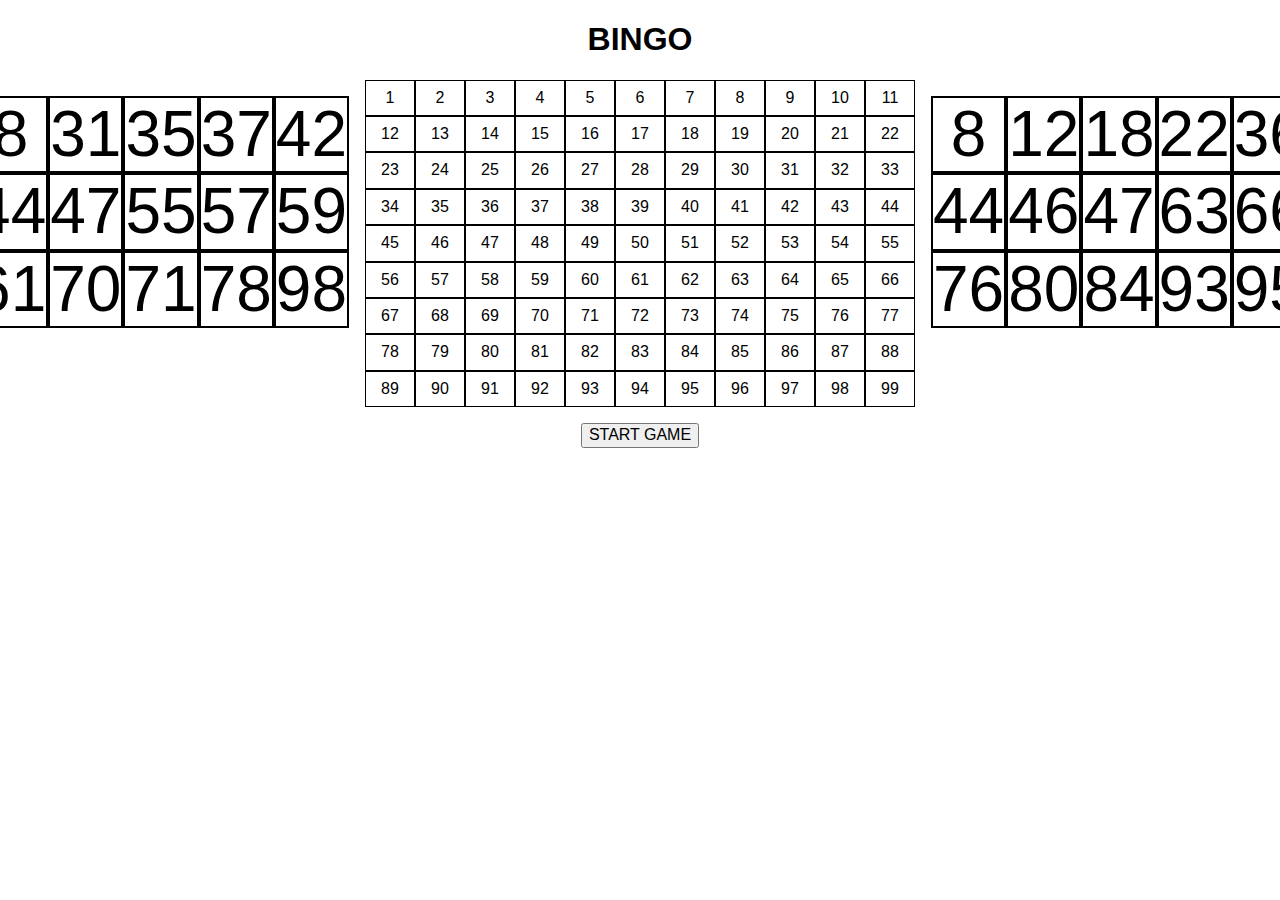
<file: docs/index.html>
<!DOCTYPE html><html lang="en"><head><meta charset="UTF-8"><link rel="icon" type="image/svg+xml" href><meta name="viewport" content="width=device-width,initial-scale=1"><title>Vite Template</title><script type="module" crossorigin src="./assets/index-1xb-3deo.js"></script><link rel="stylesheet" crossorigin href="./assets/index-5fW7_pT3.css"></head><body><h1 class="title">BINGO</h1><main><div class="game"><div id="user-board" class="board user-board"></div><div class="bingo-container"><div id="bingo-board" class="bingo"><span class="bingo__number" data-bingo="1">1</span> <span class="bingo__number" data-bingo="2">2</span> <span class="bingo__number" data-bingo="3">3</span> <span class="bingo__number" data-bingo="4">4</span> <span class="bingo__number" data-bingo="5">5</span> <span class="bingo__number" data-bingo="6">6</span> <span class="bingo__number" data-bingo="7">7</span> <span class="bingo__number" data-bingo="8">8</span> <span class="bingo__number" data-bingo="9">9</span> <span class="bingo__number" data-bingo="10">10</span> <span class="bingo__number" data-bingo="11">11</span> <span class="bingo__number" data-bingo="12">12</span> <span class="bingo__number" data-bingo="13">13</span> <span class="bingo__number" data-bingo="14">14</span> <span class="bingo__number" data-bingo="15">15</span> <span class="bingo__number" data-bingo="16">16</span> <span class="bingo__number" data-bingo="17">17</span> <span class="bingo__number" data-bingo="18">18</span> <span class="bingo__number" data-bingo="19">19</span> <span class="bingo__number" data-bingo="20">20</span> <span class="bingo__number" data-bingo="21">21</span> <span class="bingo__number" data-bingo="22">22</span> <span class="bingo__number" data-bingo="23">23</span> <span class="bingo__number" data-bingo="24">24</span> <span class="bingo__number" data-bingo="25">25</span> <span class="bingo__number" data-bingo="26">26</span> <span class="bingo__number" data-bingo="27">27</span> <span class="bingo__number" data-bingo="28">28</span> <span class="bingo__number" data-bingo="29">29</span> <span class="bingo__number" data-bingo="30">30</span> <span class="bingo__number" data-bingo="31">31</span> <span class="bingo__number" data-bingo="32">32</span> <span class="bingo__number" data-bingo="33">33</span> <span class="bingo__number" data-bingo="34">34</span> <span class="bingo__number" data-bingo="35">35</span> <span class="bingo__number" data-bingo="36">36</span> <span class="bingo__number" data-bingo="37">37</span> <span class="bingo__number" data-bingo="38">38</span> <span class="bingo__number" data-bingo="39">39</span> <span class="bingo__number" data-bingo="40">40</span> <span class="bingo__number" data-bingo="41">41</span> <span class="bingo__number" data-bingo="42">42</span> <span class="bingo__number" data-bingo="43">43</span> <span class="bingo__number" data-bingo="44">44</span> <span class="bingo__number" data-bingo="45">45</span> <span class="bingo__number" data-bingo="46">46</span> <span class="bingo__number" data-bingo="47">47</span> <span class="bingo__number" data-bingo="48">48</span> <span class="bingo__number" data-bingo="49">49</span> <span class="bingo__number" data-bingo="50">50</span> <span class="bingo__number" data-bingo="51">51</span> <span class="bingo__number" data-bingo="52">52</span> <span class="bingo__number" data-bingo="53">53</span> <span class="bingo__number" data-bingo="54">54</span> <span class="bingo__number" data-bingo="55">55</span> <span class="bingo__number" data-bingo="56">56</span> <span class="bingo__number" data-bingo="57">57</span> <span class="bingo__number" data-bingo="58">58</span> <span class="bingo__number" data-bingo="59">59</span> <span class="bingo__number" data-bingo="60">60</span> <span class="bingo__number" data-bingo="61">61</span> <span class="bingo__number" data-bingo="62">62</span> <span class="bingo__number" data-bingo="63">63</span> <span class="bingo__number" data-bingo="64">64</span> <span class="bingo__number" data-bingo="65">65</span> <span class="bingo__number" data-bingo="66">66</span> <span class="bingo__number" data-bingo="67">67</span> <span class="bingo__number" data-bingo="68">68</span> <span class="bingo__number" data-bingo="69">69</span> <span class="bingo__number" data-bingo="70">70</span> <span class="bingo__number" data-bingo="71">71</span> <span class="bingo__number" data-bingo="72">72</span> <span class="bingo__number" data-bingo="73">73</span> <span class="bingo__number" data-bingo="74">74</span> <span class="bingo__number" data-bingo="75">75</span> <span class="bingo__number" data-bingo="76">76</span> <span class="bingo__number" data-bingo="77">77</span> <span class="bingo__number" data-bingo="78">78</span> <span class="bingo__number" data-bingo="79">79</span> <span class="bingo__number" data-bingo="80">80</span> <span class="bingo__number" data-bingo="81">81</span> <span class="bingo__number" data-bingo="82">82</span> <span class="bingo__number" data-bingo="83">83</span> <span class="bingo__number" data-bingo="84">84</span> <span class="bingo__number" data-bingo="85">85</span> <span class="bingo__number" data-bingo="86">86</span> <span class="bingo__number" data-bingo="87">87</span> <span class="bingo__number" data-bingo="88">88</span> <span class="bingo__number" data-bingo="89">89</span> <span class="bingo__number" data-bingo="90">90</span> <span class="bingo__number" data-bingo="91">91</span> <span class="bingo__number" data-bingo="92">92</span> <span class="bingo__number" data-bingo="93">93</span> <span class="bingo__number" data-bingo="94">94</span> <span class="bingo__number" data-bingo="95">95</span> <span class="bingo__number" data-bingo="96">96</span> <span class="bingo__number" data-bingo="97">97</span> <span class="bingo__number" data-bingo="98">98</span> <span class="bingo__number" data-bingo="99">99</span></div><div><button id="button-start" class="button">START GAME</button> <button id="button-restart" class="button d-none">RESTART GAME</button><p id="game-text" class="current-number d-none"></p><h2 id="score-text" class="score-text"></h2></div></div><div id="pc-board" class="board pc-board"></div></div></main></body></html>
</file>
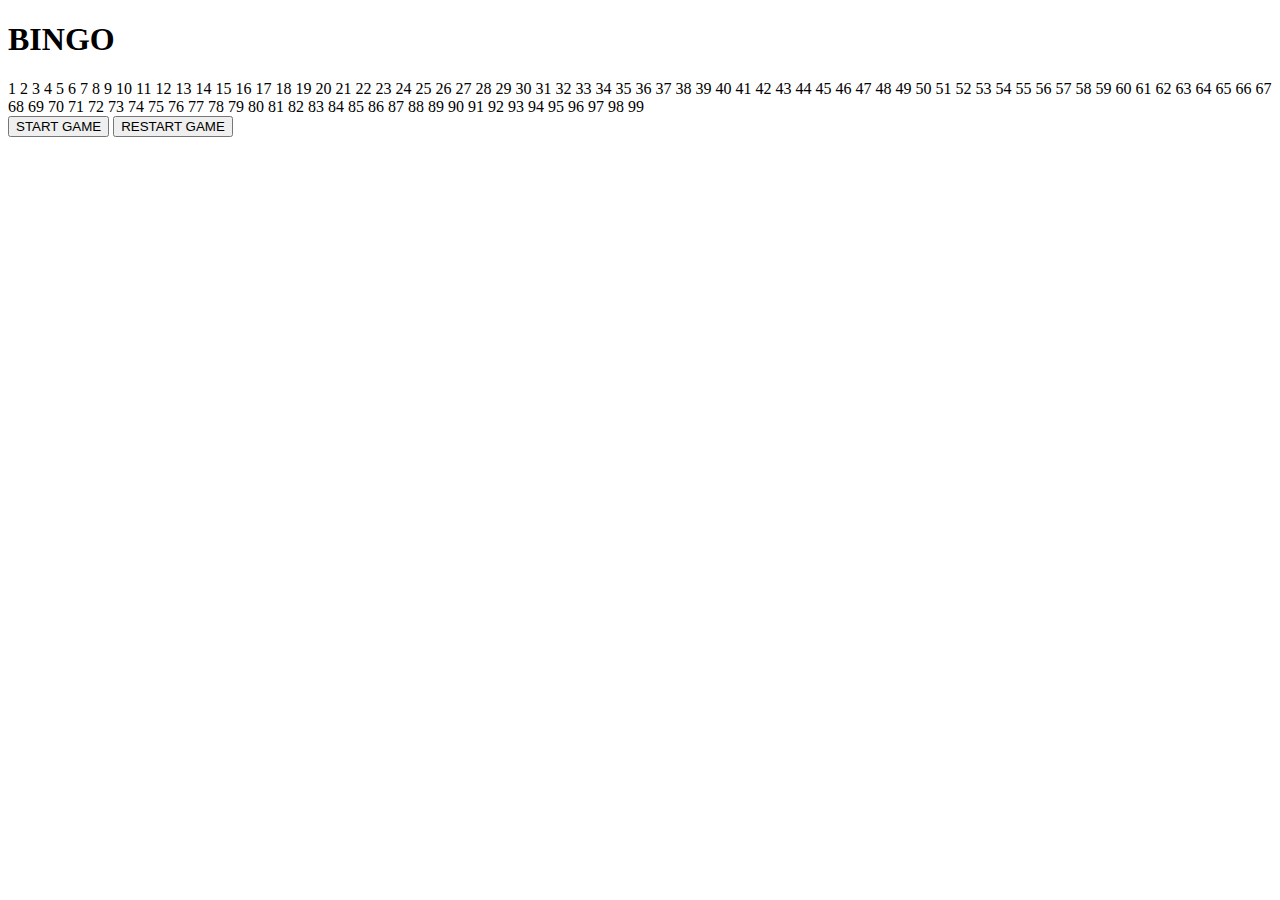
<file: src/index.html>
<!DOCTYPE html>
<html lang="en">
  <head>
    <meta charset="UTF-8" />
    <!-- PON UN FAVICON!!! -->
    <link rel="icon" type="image/svg+xml" href />
    <meta name="viewport" content="width=device-width, initial-scale=1.0" />
    <!-- CAMBIA EL TITLE!!! -->
    <title>Vite Template</title>
  </head>
  <body>
    <h1 class="title">BINGO</h1>
    <main>
      <div class="game">
        <div id="user-board" class="board user-board">
        </div>
        <div class="bingo-container">
          <div id="bingo-board" class="bingo">
            <span class="bingo__number" data-bingo="1">1</span>
            <span class="bingo__number" data-bingo="2">2</span>
            <span class="bingo__number" data-bingo="3">3</span>
            <span class="bingo__number" data-bingo="4">4</span>
            <span class="bingo__number" data-bingo="5">5</span>
            <span class="bingo__number" data-bingo="6">6</span>
            <span class="bingo__number" data-bingo="7">7</span>
            <span class="bingo__number" data-bingo="8">8</span>
            <span class="bingo__number" data-bingo="9">9</span>
            <span class="bingo__number" data-bingo="10">10</span>
            <span class="bingo__number" data-bingo="11">11</span>
            <span class="bingo__number" data-bingo="12">12</span>
            <span class="bingo__number" data-bingo="13">13</span>
            <span class="bingo__number" data-bingo="14">14</span>
            <span class="bingo__number" data-bingo="15">15</span>
            <span class="bingo__number" data-bingo="16">16</span>
            <span class="bingo__number" data-bingo="17">17</span>
            <span class="bingo__number" data-bingo="18">18</span>
            <span class="bingo__number" data-bingo="19">19</span>
            <span class="bingo__number" data-bingo="20">20</span>
            <span class="bingo__number" data-bingo="21">21</span>
            <span class="bingo__number" data-bingo="22">22</span>
            <span class="bingo__number" data-bingo="23">23</span>
            <span class="bingo__number" data-bingo="24">24</span>
            <span class="bingo__number" data-bingo="25">25</span>
            <span class="bingo__number" data-bingo="26">26</span>
            <span class="bingo__number" data-bingo="27">27</span>
            <span class="bingo__number" data-bingo="28">28</span>
            <span class="bingo__number" data-bingo="29">29</span>
            <span class="bingo__number" data-bingo="30">30</span>
            <span class="bingo__number" data-bingo="31">31</span>
            <span class="bingo__number" data-bingo="32">32</span>
            <span class="bingo__number" data-bingo="33">33</span>
            <span class="bingo__number" data-bingo="34">34</span>
            <span class="bingo__number" data-bingo="35">35</span>
            <span class="bingo__number" data-bingo="36">36</span>
            <span class="bingo__number" data-bingo="37">37</span>
            <span class="bingo__number" data-bingo="38">38</span>
            <span class="bingo__number" data-bingo="39">39</span>
            <span class="bingo__number" data-bingo="40">40</span>
            <span class="bingo__number" data-bingo="41">41</span>
            <span class="bingo__number" data-bingo="42">42</span>
            <span class="bingo__number" data-bingo="43">43</span>
            <span class="bingo__number" data-bingo="44">44</span>
            <span class="bingo__number" data-bingo="45">45</span>
            <span class="bingo__number" data-bingo="46">46</span>
            <span class="bingo__number" data-bingo="47">47</span>
            <span class="bingo__number" data-bingo="48">48</span>
            <span class="bingo__number" data-bingo="49">49</span>
            <span class="bingo__number" data-bingo="50">50</span>
            <span class="bingo__number" data-bingo="51">51</span>
            <span class="bingo__number" data-bingo="52">52</span>
            <span class="bingo__number" data-bingo="53">53</span>
            <span class="bingo__number" data-bingo="54">54</span>
            <span class="bingo__number" data-bingo="55">55</span>
            <span class="bingo__number" data-bingo="56">56</span>
            <span class="bingo__number" data-bingo="57">57</span>
            <span class="bingo__number" data-bingo="58">58</span>
            <span class="bingo__number" data-bingo="59">59</span>
            <span class="bingo__number" data-bingo="60">60</span>
            <span class="bingo__number" data-bingo="61">61</span>
            <span class="bingo__number" data-bingo="62">62</span>
            <span class="bingo__number" data-bingo="63">63</span>
            <span class="bingo__number" data-bingo="64">64</span>
            <span class="bingo__number" data-bingo="65">65</span>
            <span class="bingo__number" data-bingo="66">66</span>
            <span class="bingo__number" data-bingo="67">67</span>
            <span class="bingo__number" data-bingo="68">68</span>
            <span class="bingo__number" data-bingo="69">69</span>
            <span class="bingo__number" data-bingo="70">70</span>
            <span class="bingo__number" data-bingo="71">71</span>
            <span class="bingo__number" data-bingo="72">72</span>
            <span class="bingo__number" data-bingo="73">73</span>
            <span class="bingo__number" data-bingo="74">74</span>
            <span class="bingo__number" data-bingo="75">75</span>
            <span class="bingo__number" data-bingo="76">76</span>
            <span class="bingo__number" data-bingo="77">77</span>
            <span class="bingo__number" data-bingo="78">78</span>
            <span class="bingo__number" data-bingo="79">79</span>
            <span class="bingo__number" data-bingo="80">80</span>
            <span class="bingo__number" data-bingo="81">81</span>
            <span class="bingo__number" data-bingo="82">82</span>
            <span class="bingo__number" data-bingo="83">83</span>
            <span class="bingo__number" data-bingo="84">84</span>
            <span class="bingo__number" data-bingo="85">85</span>
            <span class="bingo__number" data-bingo="86">86</span>
            <span class="bingo__number" data-bingo="87">87</span>
            <span class="bingo__number" data-bingo="88">88</span>
            <span class="bingo__number" data-bingo="89">89</span>
            <span class="bingo__number" data-bingo="90">90</span>
            <span class="bingo__number" data-bingo="91">91</span>
            <span class="bingo__number" data-bingo="92">92</span>
            <span class="bingo__number" data-bingo="93">93</span>
            <span class="bingo__number" data-bingo="94">94</span>
            <span class="bingo__number" data-bingo="95">95</span>
            <span class="bingo__number" data-bingo="96">96</span>
            <span class="bingo__number" data-bingo="97">97</span>
            <span class="bingo__number" data-bingo="98">98</span>
            <span class="bingo__number" data-bingo="99">99</span>
          </div>

          <div>
            <button id="button-start" class="button">START GAME</button>
            <button id="button-restart" class="button d-none">RESTART
              GAME</button>
            <p id="game-text" class="current-number d-none"></p>
            <h2 id="score-text" class="score-text"></h2>
          </div>

        </div>
        <div id="pc-board" class="board pc-board ">
        </div>

      </div>
    </main>

    <script type="module" src="./js/index.js"></script>
  </body>
</html>
</file>
<file: docs/assets/index-5fW7_pT3.css>
html{-webkit-text-size-adjust:100%;line-height:1.15}body{margin:0}main{display:block}h1{font-size:2em;margin:.67em 0}hr{-webkit-box-sizing:content-box;box-sizing:content-box;height:0;overflow:visible}pre{font-family:monospace,monospace;font-size:1em}a{background-color:transparent}abbr[title]{border-bottom:none;text-decoration:underline;-webkit-text-decoration:underline dotted;text-decoration:underline dotted}b,strong{font-weight:bolder}code,kbd,samp{font-family:monospace,monospace;font-size:1em}small{font-size:80%}sub,sup{font-size:75%;line-height:0;position:relative;vertical-align:baseline}sub{bottom:-.25em}sup{top:-.5em}img{border-style:none}button,input,optgroup,select,textarea{font-family:inherit;font-size:100%;line-height:1.15;margin:0}button,input{overflow:visible}button,select{text-transform:none}[type=button],[type=reset],[type=submit],button{-moz-appearance:button;appearance:button;-webkit-appearance:button}[type=button]::-moz-focus-inner,[type=reset]::-moz-focus-inner,[type=submit]::-moz-focus-inner,button::-moz-focus-inner{border-style:none;padding:0}[type=button]:-moz-focusring,[type=reset]:-moz-focusring,[type=submit]:-moz-focusring,button:-moz-focusring{outline:1px dotted ButtonText}fieldset{padding:.35em .75em .625em}legend{-webkit-box-sizing:border-box;box-sizing:border-box;color:inherit;display:table;max-width:100%;padding:0;white-space:normal}progress{vertical-align:baseline}textarea{overflow:auto}[type=checkbox],[type=radio]{-webkit-box-sizing:border-box;box-sizing:border-box;padding:0}[type=number]::-webkit-inner-spin-button,[type=number]::-webkit-outer-spin-button{height:auto}[type=search]{-moz-appearance:textfield;appearance:textfield;-webkit-appearance:textfield;outline-offset:-2px}[type=search]::-webkit-search-decoration{-webkit-appearance:none}::-webkit-file-upload-button{-webkit-appearance:button;font:inherit}details{display:block}summary{display:list-item}template{display:none}[hidden]{display:none}*,:after,:before{-webkit-box-sizing:border-box;box-sizing:border-box}img{display:block;max-width:100%}ul{list-style:none;margin-bottom:0;margin-top:0;padding-left:0}a{color:inherit;text-decoration:none}html{scroll-behavior:smooth}body{font-family:sans-serif;text-align:center}.button{grid-column:1/-1;margin:1rem}.d-none{display:none}.score-text{font-size:2rem}.title{font-size:2em;text-align:center}.game{-webkit-box-align:start;-ms-flex-align:start;-webkit-box-pack:center;-ms-flex-pack:center;align-items:start;display:-webkit-box;display:-ms-flexbox;display:flex;justify-content:center}.board{display:grid;grid-template-columns:repeat(5,1fr);padding:1rem;position:relative}.number{-webkit-box-align:center;-ms-flex-align:center;-webkit-box-pack:center;-ms-flex-pack:center;align-items:center;border:2px solid #000;display:-webkit-box;display:-ms-flexbox;display:flex;font-size:4rem;justify-content:center;width:100%}.bingo{display:grid;grid-template-columns:repeat(11,50px)}.bingo__number{-webkit-box-align:center;-ms-flex-align:center;-webkit-box-pack:center;-ms-flex-pack:center;align-items:center;border:1px solid #000;display:-webkit-box;display:-ms-flexbox;display:flex;justify-content:center;padding:.5rem}.number-appeared{background-color:#ff8800b9}.number-user-correct{background-color:#0f0b}.number-pc-correct{background-color:#ff0000c0}.current-number{font-size:3rem;grid-column:1/-1;margin:0}
</file>
